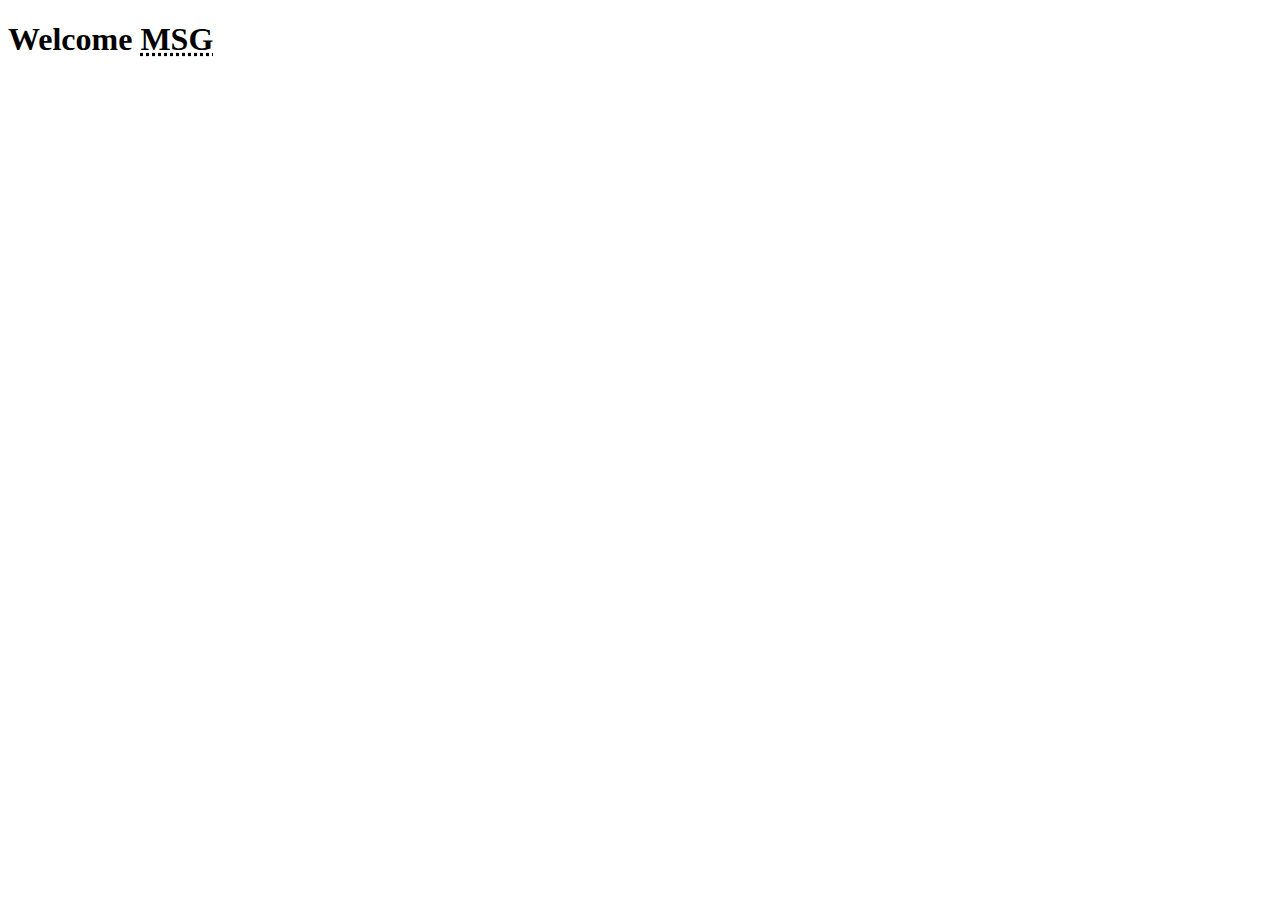
<file: just_for_test.html>
<!DOCTYPE html>
<html lang="en">
<head>
    <meta charset="UTF-8">
    <meta name="viewport" content="width=device-width, initial-scale=1.0">
    <title>Test</title>
</head>
<body>
    <h1>Welcome <abbr title="Muhamad Saud Ghazy">MSG</abbr></h1>
    
</body>
</html>
</file>
